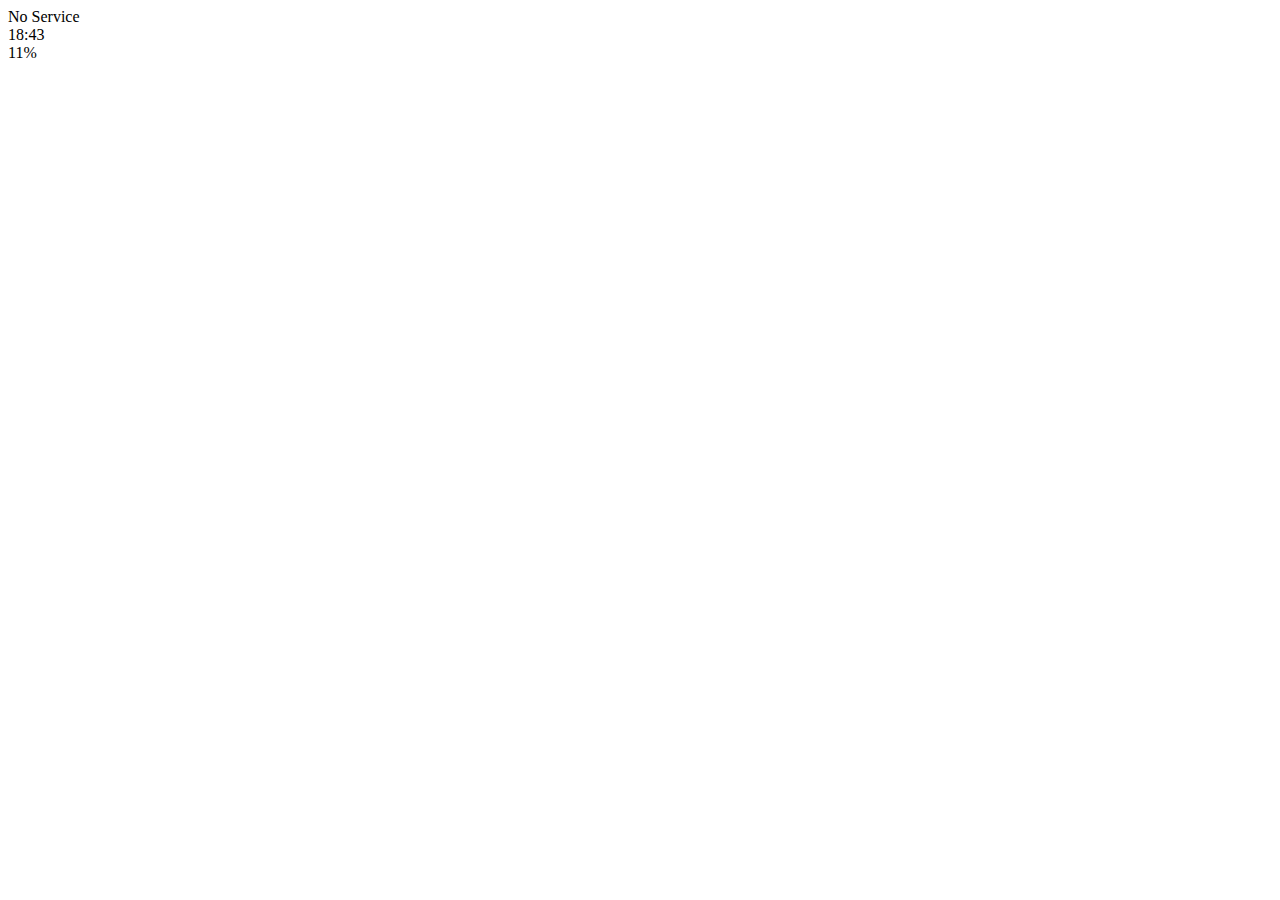
<file: screenshots/index.html>
<!DOCTYPE html>
<html lang="en">
<head>
    <meta charset="UTF-8">
    <meta http-equiv="X-UA-Compatible" content="IE=edge">
    <meta name="viewport" content="width=device-width, initial-scale=1.0">
    <title>Welcome to kakaoTalk</title>
</head>
<body>
    <div id="status-bar">
        <div class="status-bar_column"></div>
            <span>No Service</span>
            <!--wifi-icon-->
        <div class="status-bar_column"></div>
            <span>18:43</span>
        <div class="status-bar_column"></div>
            <span>11%</span>
            <!--battery-icon-->
            <!--lightning-icon-->
    </div>
</body>
</html>
</file>
